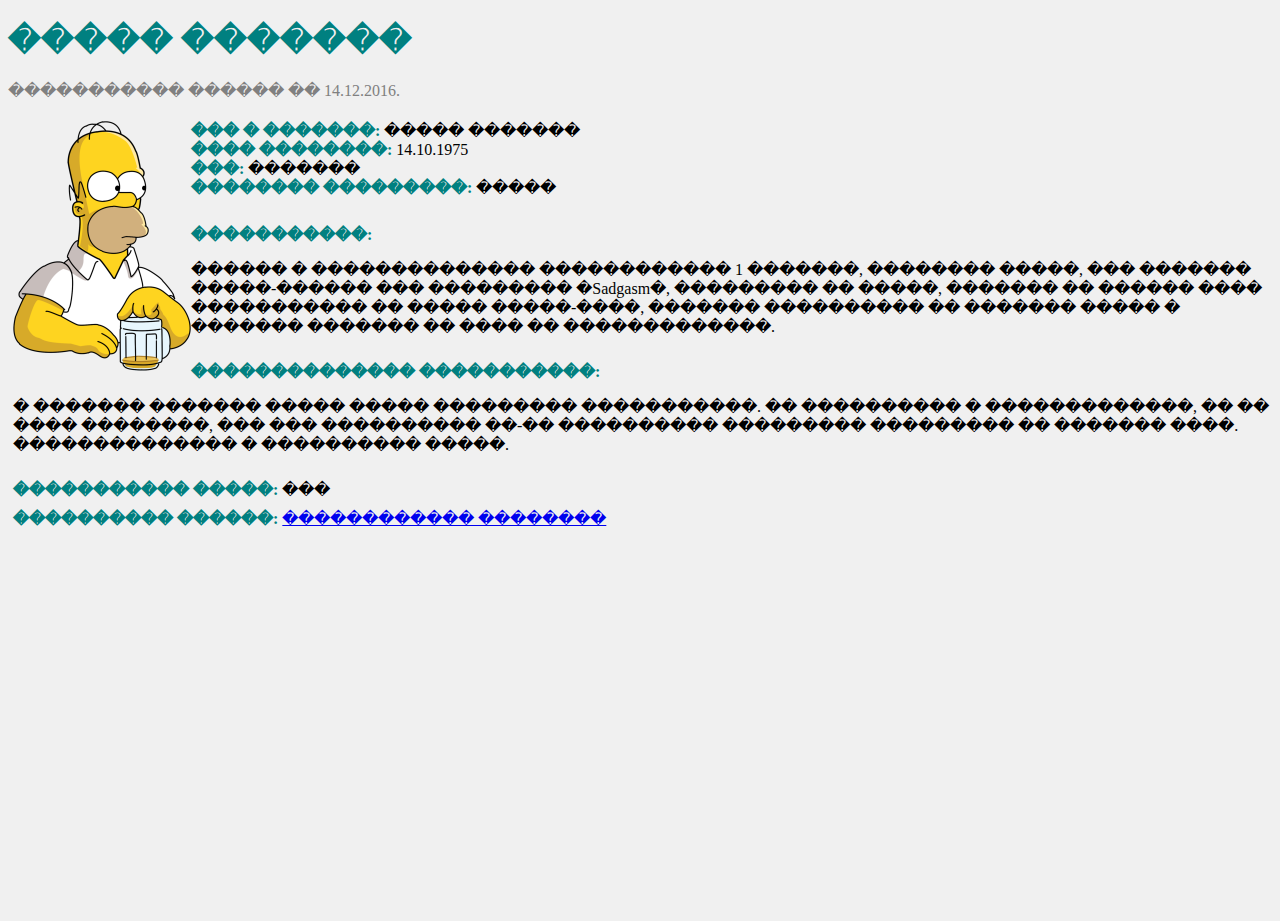
<file: index.html>
<!DOCTYPE html>
<link rel="stylesheet" type="text/css" href="default.css" />
<head>
<h1 id="headName">����� �������</h1>
<p id="docName">����������� ������ �� 14.12.2016.</p>

</head>
<body>

<div class="main">
<img id="photo" class="normal" src="images/photo.png" alt="photo.png" />
<p id="name" class="parameter">��� � �������:</p>
<p id="nameValue" class="value">����� �������</p>
<br>
<p id="date" class="parameter">���� ��������:</p>
<p id="dateValue" class="value">14.10.1975</p>
<br>
<p id="sex" class="parameter">���:</p>
<p id="sexValue" class="value">�������</p>
<br>
<p id="mar" class="parameter">�������� ���������:</p>
<p id="marValue" class="value">�����</p>
<br>
<br>
</div>

<div class="textArea">
<p id="edu" class="parameter">�����������:</p>
<p id="eduValue" class="text">������ � �������������� ������������ 1 �������, �������� �����, ��� ������� �����-������ 
��� ��������� �Sadgasm�, ��������� �� �����, ������� �� ������ ���� ����������� �� ����� �����-����, ������� ���������� 
�� ������� ����� � ������� ������� �� ���� �� �������������. </p>
</div>

<div class="textArea">
<p id="edudop" class="parameter">�������������� �����������:</p>
<p id="edudopValue" class="text">� ������� ������� ����� ����� ��������� �����������. �� ���������� � �������������, 
�� �� ���� ��������, ��� ��� ���������� ��-�� ���������� ��������� ��������� �� ������� ����. �������������� � ���������� 
�����.</p>
</div>

<div class="main">
<p id="forlang" class="parameter">����������� �����:</p>
<p id="forlangValue" class="value">���</p>
</div>

<div class="main">
<p id="contact" class="parameter">���������� ������:</p>
<p id="contactValue" class="value"><a href="http://www.homerswebpage.com/" target="_blank"> ������������ ��������</a></p>
</div>


</body>
</file>
<file: default.css>
* {
	margin: 10; 
	padding: 0; 
	font-family: verdana, colibri 
	}
	
html, body {
	width: 100%; 
	height: 100%; 
	background-color: #f0f0f0
	}
	
#headName {
	font-size:200%; 
	color:teal
	}
	
#docName{
	fonr-size:150%; 
	color:gray
	}
	
div.main{
    padding: 5px;
}

div.textArea{
	padding: 5px;
}

img.normal{
	height:250px; 
	margin: 7;
	float:left;
	}

p.parameter{
	display:inline;
	color:teal;
	font-weight:bold;
}
p.value{
	display:inline;
	color:black;
	font-weight:normal;
}

p.text 
{
	color:black;
	font-weight:normal;
}
</file>
